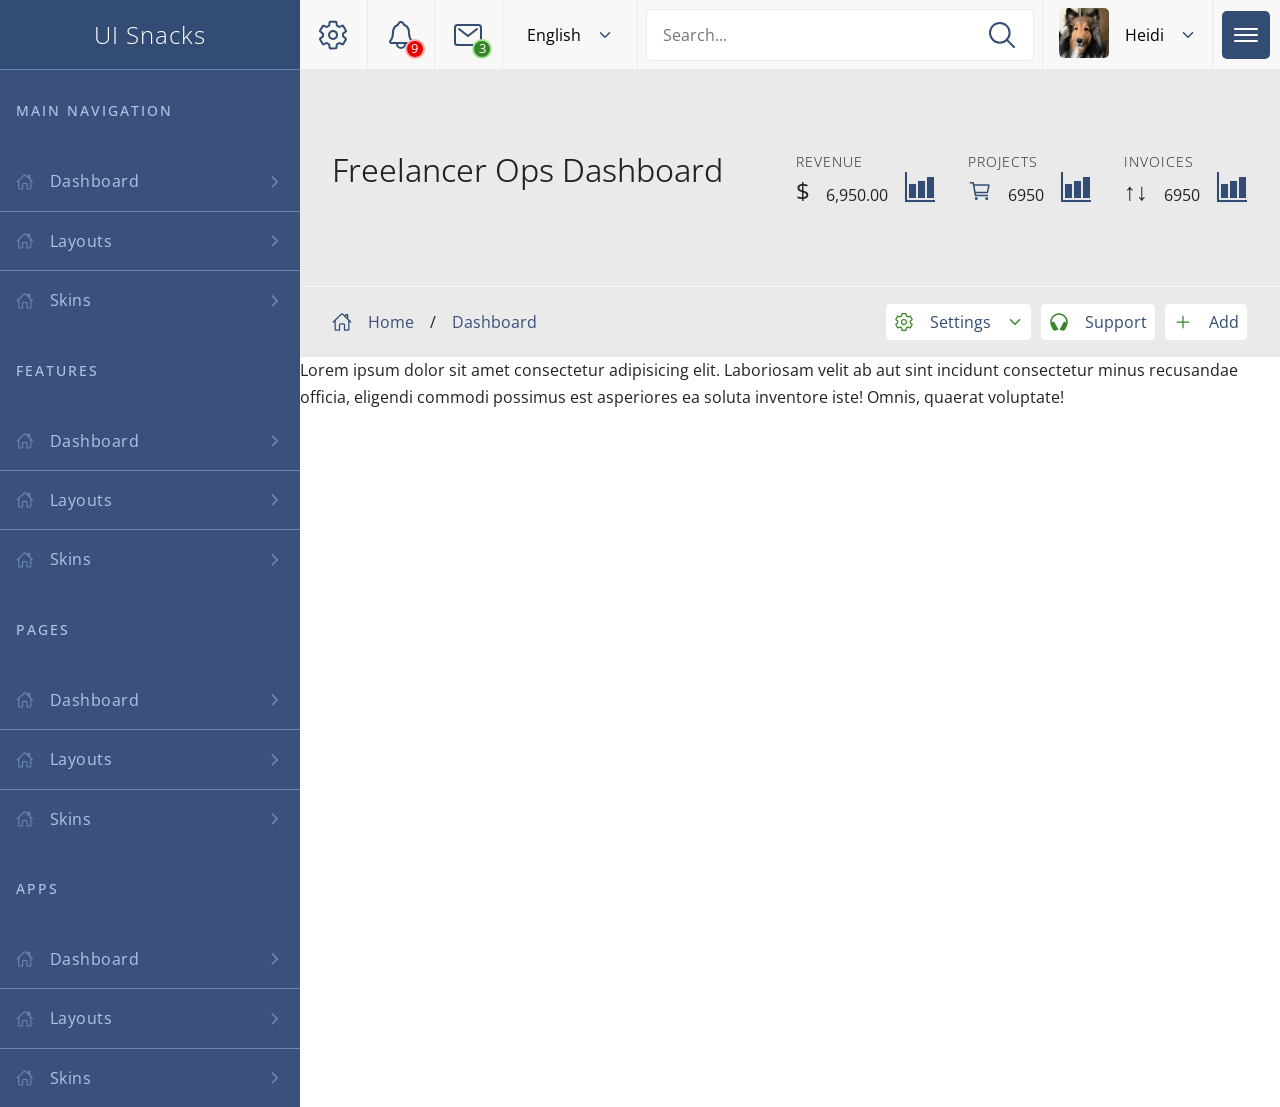
<file: index.html>
<!DOCTYPE html>
<html lang="en">

<head>
	<meta charset="UTF-8">
	<meta name="viewport" content="width=device-width, initial-scale=1.0">
	<title>UI Snacks</title>
	<link rel="preconnect" href="https://fonts.googleapis.com">
	<link rel="preconnect" href="https://fonts.gstatic.com" crossorigin>
	<link href="https://fonts.googleapis.com/css2?family=Open+Sans:ital,wght@0,300..800;1,300..800&display=swap" rel="stylesheet">
	<link rel="stylesheet" href="normalize.css">
	<link rel="stylesheet" href="style.css">
	<script type="module" src="init.js"></script>
</head>

<body class="menu_active">
	<header class="header">
		<!-- use grid  - keep to the left -->
		<div class="logo_nav-container">
			<h1 class="primary_heading"><a href="#">UI Snacks</a></h1>
		</div>
		<!-- use grid - keep to the right -->
		<div class="top_header">
			<div class="header_item settings">
				<button type="button" class="button_icon" aria-label="Settings">
					<svg aria-hidden="true" xmlns="http://www.w3.org/2000/svg" class="ionicon" viewBox="0 0 512 512"><path d="M262.29 192.31a64 64 0 1057.4 57.4 64.13 64.13 0 00-57.4-57.4zM416.39 256a154.34 154.34 0 01-1.53 20.79l45.21 35.46a10.81 10.81 0 012.45 13.75l-42.77 74a10.81 10.81 0 01-13.14 4.59l-44.9-18.08a16.11 16.11 0 00-15.17 1.75A164.48 164.48 0 01325 400.8a15.94 15.94 0 00-8.82 12.14l-6.73 47.89a11.08 11.08 0 01-10.68 9.17h-85.54a11.11 11.11 0 01-10.69-8.87l-6.72-47.82a16.07 16.07 0 00-9-12.22 155.3 155.3 0 01-21.46-12.57 16 16 0 00-15.11-1.71l-44.89 18.07a10.81 10.81 0 01-13.14-4.58l-42.77-74a10.8 10.8 0 012.45-13.75l38.21-30a16.05 16.05 0 006-14.08c-.36-4.17-.58-8.33-.58-12.5s.21-8.27.58-12.35a16 16 0 00-6.07-13.94l-38.19-30A10.81 10.81 0 0149.48 186l42.77-74a10.81 10.81 0 0113.14-4.59l44.9 18.08a16.11 16.11 0 0015.17-1.75A164.48 164.48 0 01187 111.2a15.94 15.94 0 008.82-12.14l6.73-47.89A11.08 11.08 0 01213.23 42h85.54a11.11 11.11 0 0110.69 8.87l6.72 47.82a16.07 16.07 0 009 12.22 155.3 155.3 0 0121.46 12.57 16 16 0 0015.11 1.71l44.89-18.07a10.81 10.81 0 0113.14 4.58l42.77 74a10.8 10.8 0 01-2.45 13.75l-38.21 30a16.05 16.05 0 00-6.05 14.08c.33 4.14.55 8.3.55 12.47z" fill="none" stroke="" stroke-linecap="round" stroke-linejoin="round" stroke-width="32"/></svg>
				</button>
			</div>
			<div class="header_item notification_item">
				<button type="button" class="button_icon">
					<svg aria-hidden="true" xmlns="http://www.w3.org/2000/svg" class="ionicon" viewBox="0 0 512 512"><path d="M427.68 351.43C402 320 383.87 304 383.87 217.35 383.87 138 343.35 109.73 310 96c-4.43-1.82-8.6-6-9.95-10.55C294.2 65.54 277.8 48 256 48s-38.21 17.55-44 37.47c-1.35 4.6-5.52 8.71-9.95 10.53-33.39 13.75-73.87 41.92-73.87 121.35C128.13 304 110 320 84.32 351.43 73.68 364.45 83 384 101.61 384h308.88c18.51 0 27.77-19.61 17.19-32.57zM320 384v16a64 64 0 01-128 0v-16" fill="none" stroke="" stroke-linecap="round" stroke-linejoin="round" stroke-width="32"/></svg>
					<span class="button_count notification_count">9</span>
				</button>
			</div>
			<div class="header_item messages_icons">
				<button type="button" class="button_icon" aria-label="Messages">
					<svg aria-hidden="true" xmlns="http://www.w3.org/2000/svg" class="ionicon" viewBox="0 0 512 512"><rect x="48" y="96" width="416" height="320" rx="40" ry="40" fill="none" stroke="" stroke-linecap="round" stroke-linejoin="round" stroke-width="32"/><path fill="none" stroke="" stroke-linecap="round" stroke-linejoin="round" stroke-width="32" d="M112 160l144 112 144-112"/></svg>
					<span class="button_count message_count">3</span>
				</button>
			</div>
			<div class="header_item language_icon">
				<button type="button" class="button_icon">
					<span>English</span>
					<svg aria-hidden="true" xmlns="http://www.w3.org/2000/svg" class="ionicon" viewBox="0 0 512 512"><path fill="none" stroke="" stroke-linecap="round" stroke-linejoin="round" stroke-width="48" d="M112 184l144 144 144-144"/></svg>
				</button>
			</div>
			<div class="header_item search_container">
				<form action="" class="form search_form">
					<label class="access-hidden" for="search">Search</label>
					<input type="search" name="search" id="search" placeholder="Search...">
					<button type="submit" class="button_icon" aria-label="Submit">
						<svg aria-hidden="true" xmlns="http://www.w3.org/2000/svg" class="ionicon" viewBox="0 0 512 512"><path d="M221.09 64a157.09 157.09 0 10157.09 157.09A157.1 157.1 0 00221.09 64z" fill="none" stroke="" stroke-miterlimit="10" stroke-width="32"/><path fill="none" stroke="" stroke-linecap="round" stroke-miterlimit="10" stroke-width="32" d="M338.29 338.29L448 448"/></svg>
					</button>
				</form>
			</div>
			<div class="header_item user_profile">
				<button type="button" class="button_icon">
					<figure class="figure">
						<img src="assets/heidi-the-sheltie.jpg" alt="Heidi Holden Profile">
					</figure>
					<span>Heidi</span>
					<svg aria-hidden="true" xmlns="http://www.w3.org/2000/svg" class="ionicon" viewBox="0 0 512 512"><path fill="none" stroke="" stroke-linecap="round" stroke-linejoin="round" stroke-width="48" d="M112 184l144 144 144-144"/></svg>
				</button>
			</div>
			<div class="header_item">
				<button type="button" class="button_icon menu_button" aria-label="Open Menu" aria-controls="mainNav" aria-expanded="true">
					<svg aria-hidden="true" xmlns="http://www.w3.org/2000/svg" class="ionicon" viewBox="0 0 512 512"><path fill="none" stroke="" stroke-linecap="round" stroke-miterlimit="10" stroke-width="32" d="M80 160h352M80 256h352M80 352h352"/></svg>
				</button>
			</div>
		</div>
	</header>
	<nav class="skip_nav"><a href="#content">Skip Nav</a></nav>
	<main class="main">
		<nav id="mainNav" class="navigation">
			<h3 class="nav_heading">Main Navigation</h3>
			<ul class="main_nav">
				<li><a href="#">
						<svg aria-hidden="true" xmlns="http://www.w3.org/2000/svg" class="ionicon" viewBox="0 0 512 512"><path d="M80 212v236a16 16 0 0016 16h96V328a24 24 0 0124-24h80a24 24 0 0124 24v136h96a16 16 0 0016-16V212" fill="none" stroke="" stroke-linecap="round" stroke-linejoin="round" stroke-width="32"/><path d="M480 256L266.89 52c-5-5.28-16.69-5.34-21.78 0L32 256M400 179V64h-48v69" fill="none" stroke="" stroke-linecap="round" stroke-linejoin="round" stroke-width="32"/></svg>
						<span>Dashboard</span>
						<svg aria-hidden="true" xmlns="http://www.w3.org/2000/svg" class="ionicon" viewBox="0 0 512 512"><path fill="none" stroke="" stroke-linecap="round" stroke-linejoin="round" stroke-width="48" d="M184 112l144 144-144 144"/></svg>
					</a></li>
				<li><a href="#">
						<svg aria-hidden="true" xmlns="http://www.w3.org/2000/svg" class="ionicon" viewBox="0 0 512 512"><path d="M80 212v236a16 16 0 0016 16h96V328a24 24 0 0124-24h80a24 24 0 0124 24v136h96a16 16 0 0016-16V212" fill="none" stroke="" stroke-linecap="round" stroke-linejoin="round" stroke-width="32"/><path d="M480 256L266.89 52c-5-5.28-16.69-5.34-21.78 0L32 256M400 179V64h-48v69" fill="none" stroke="" stroke-linecap="round" stroke-linejoin="round" stroke-width="32"/></svg>
						<span>Layouts</span>
						<svg aria-hidden="true" xmlns="http://www.w3.org/2000/svg" class="ionicon" viewBox="0 0 512 512"><path fill="none" stroke="" stroke-linecap="round" stroke-linejoin="round" stroke-width="48" d="M184 112l144 144-144 144"/></svg>
					</a></li>
				<li><a href="#">
						<svg aria-hidden="true" xmlns="http://www.w3.org/2000/svg" class="ionicon" viewBox="0 0 512 512"><path d="M80 212v236a16 16 0 0016 16h96V328a24 24 0 0124-24h80a24 24 0 0124 24v136h96a16 16 0 0016-16V212" fill="none" stroke="" stroke-linecap="round" stroke-linejoin="round" stroke-width="32"/><path d="M480 256L266.89 52c-5-5.28-16.69-5.34-21.78 0L32 256M400 179V64h-48v69" fill="none" stroke="" stroke-linecap="round" stroke-linejoin="round" stroke-width="32"/></svg>
						<span>Skins</span>
						<svg aria-hidden="true" xmlns="http://www.w3.org/2000/svg" class="ionicon" viewBox="0 0 512 512"><path fill="none" stroke="" stroke-linecap="round" stroke-linejoin="round" stroke-width="48" d="M184 112l144 144-144 144"/></svg>
					</a></li>
			</ul>
			<h3 class="nav_heading">Features</h3>
			<ul class="main_nav">
				<li><a href="#">
						<svg aria-hidden="true" xmlns="http://www.w3.org/2000/svg" class="ionicon" viewBox="0 0 512 512"><path d="M80 212v236a16 16 0 0016 16h96V328a24 24 0 0124-24h80a24 24 0 0124 24v136h96a16 16 0 0016-16V212" fill="none" stroke="" stroke-linecap="round" stroke-linejoin="round" stroke-width="32"/><path d="M480 256L266.89 52c-5-5.28-16.69-5.34-21.78 0L32 256M400 179V64h-48v69" fill="none" stroke="" stroke-linecap="round" stroke-linejoin="round" stroke-width="32"/></svg>
						<span>Dashboard</span>
						<svg aria-hidden="true" xmlns="http://www.w3.org/2000/svg" class="ionicon" viewBox="0 0 512 512"><path fill="none" stroke="" stroke-linecap="round" stroke-linejoin="round" stroke-width="48" d="M184 112l144 144-144 144"/></svg>
					</a></li>
				<li><a href="#">
						<svg aria-hidden="true" xmlns="http://www.w3.org/2000/svg" class="ionicon" viewBox="0 0 512 512"><path d="M80 212v236a16 16 0 0016 16h96V328a24 24 0 0124-24h80a24 24 0 0124 24v136h96a16 16 0 0016-16V212" fill="none" stroke="" stroke-linecap="round" stroke-linejoin="round" stroke-width="32"/><path d="M480 256L266.89 52c-5-5.28-16.69-5.34-21.78 0L32 256M400 179V64h-48v69" fill="none" stroke="" stroke-linecap="round" stroke-linejoin="round" stroke-width="32"/></svg>
						<span>Layouts</span>
						<svg aria-hidden="true" xmlns="http://www.w3.org/2000/svg" class="ionicon" viewBox="0 0 512 512"><path fill="none" stroke="" stroke-linecap="round" stroke-linejoin="round" stroke-width="48" d="M184 112l144 144-144 144"/></svg>
					</a></li>
				<li><a href="#">
						<svg aria-hidden="true" xmlns="http://www.w3.org/2000/svg" class="ionicon" viewBox="0 0 512 512"><path d="M80 212v236a16 16 0 0016 16h96V328a24 24 0 0124-24h80a24 24 0 0124 24v136h96a16 16 0 0016-16V212" fill="none" stroke="" stroke-linecap="round" stroke-linejoin="round" stroke-width="32"/><path d="M480 256L266.89 52c-5-5.28-16.69-5.34-21.78 0L32 256M400 179V64h-48v69" fill="none" stroke="" stroke-linecap="round" stroke-linejoin="round" stroke-width="32"/></svg>
						<span>Skins</span>
						<svg aria-hidden="true" xmlns="http://www.w3.org/2000/svg" class="ionicon" viewBox="0 0 512 512"><path fill="none" stroke="" stroke-linecap="round" stroke-linejoin="round" stroke-width="48" d="M184 112l144 144-144 144"/></svg>
					</a></li>
			</ul>
			<h3 class="nav_heading">Pages</h3>
			<ul class="main_nav">
				<li><a href="#">
						<svg aria-hidden="true" xmlns="http://www.w3.org/2000/svg" class="ionicon" viewBox="0 0 512 512"><path d="M80 212v236a16 16 0 0016 16h96V328a24 24 0 0124-24h80a24 24 0 0124 24v136h96a16 16 0 0016-16V212" fill="none" stroke="" stroke-linecap="round" stroke-linejoin="round" stroke-width="32"/><path d="M480 256L266.89 52c-5-5.28-16.69-5.34-21.78 0L32 256M400 179V64h-48v69" fill="none" stroke="" stroke-linecap="round" stroke-linejoin="round" stroke-width="32"/></svg>
						<span>Dashboard</span>
						<svg aria-hidden="true" xmlns="http://www.w3.org/2000/svg" class="ionicon" viewBox="0 0 512 512"><path fill="none" stroke="" stroke-linecap="round" stroke-linejoin="round" stroke-width="48" d="M184 112l144 144-144 144"/></svg>
					</a></li>
				<li><a href="#">
						<svg aria-hidden="true" xmlns="http://www.w3.org/2000/svg" class="ionicon" viewBox="0 0 512 512"><path d="M80 212v236a16 16 0 0016 16h96V328a24 24 0 0124-24h80a24 24 0 0124 24v136h96a16 16 0 0016-16V212" fill="none" stroke="" stroke-linecap="round" stroke-linejoin="round" stroke-width="32"/><path d="M480 256L266.89 52c-5-5.28-16.69-5.34-21.78 0L32 256M400 179V64h-48v69" fill="none" stroke="" stroke-linecap="round" stroke-linejoin="round" stroke-width="32"/></svg>
						<span>Layouts</span>
						<svg aria-hidden="true" xmlns="http://www.w3.org/2000/svg" class="ionicon" viewBox="0 0 512 512"><path fill="none" stroke="" stroke-linecap="round" stroke-linejoin="round" stroke-width="48" d="M184 112l144 144-144 144"/></svg>
					</a></li>
				<li><a href="#">
						<svg aria-hidden="true" xmlns="http://www.w3.org/2000/svg" class="ionicon" viewBox="0 0 512 512"><path d="M80 212v236a16 16 0 0016 16h96V328a24 24 0 0124-24h80a24 24 0 0124 24v136h96a16 16 0 0016-16V212" fill="none" stroke="" stroke-linecap="round" stroke-linejoin="round" stroke-width="32"/><path d="M480 256L266.89 52c-5-5.28-16.69-5.34-21.78 0L32 256M400 179V64h-48v69" fill="none" stroke="" stroke-linecap="round" stroke-linejoin="round" stroke-width="32"/></svg>
						<span>Skins</span>
						<svg aria-hidden="true" xmlns="http://www.w3.org/2000/svg" class="ionicon" viewBox="0 0 512 512"><path fill="none" stroke="" stroke-linecap="round" stroke-linejoin="round" stroke-width="48" d="M184 112l144 144-144 144"/></svg>
					</a></li>
			</ul>
			<h3 class="nav_heading">Apps</h3>
			<ul class="main_nav">
				<li><a href="#">
						<svg aria-hidden="true" xmlns="http://www.w3.org/2000/svg" class="ionicon" viewBox="0 0 512 512"><path d="M80 212v236a16 16 0 0016 16h96V328a24 24 0 0124-24h80a24 24 0 0124 24v136h96a16 16 0 0016-16V212" fill="none" stroke="" stroke-linecap="round" stroke-linejoin="round" stroke-width="32"/><path d="M480 256L266.89 52c-5-5.28-16.69-5.34-21.78 0L32 256M400 179V64h-48v69" fill="none" stroke="" stroke-linecap="round" stroke-linejoin="round" stroke-width="32"/></svg>
						<span>Dashboard</span>
						<svg aria-hidden="true" xmlns="http://www.w3.org/2000/svg" class="ionicon" viewBox="0 0 512 512"><path fill="none" stroke="" stroke-linecap="round" stroke-linejoin="round" stroke-width="48" d="M184 112l144 144-144 144"/></svg>
					</a></li>
				<li><a href="#">
						<svg aria-hidden="true" xmlns="http://www.w3.org/2000/svg" class="ionicon" viewBox="0 0 512 512"><path d="M80 212v236a16 16 0 0016 16h96V328a24 24 0 0124-24h80a24 24 0 0124 24v136h96a16 16 0 0016-16V212" fill="none" stroke="" stroke-linecap="round" stroke-linejoin="round" stroke-width="32"/><path d="M480 256L266.89 52c-5-5.28-16.69-5.34-21.78 0L32 256M400 179V64h-48v69" fill="none" stroke="" stroke-linecap="round" stroke-linejoin="round" stroke-width="32"/></svg>
						<span>Layouts</span>
						<svg aria-hidden="true" xmlns="http://www.w3.org/2000/svg" class="ionicon" viewBox="0 0 512 512"><path fill="none" stroke="" stroke-linecap="round" stroke-linejoin="round" stroke-width="48" d="M184 112l144 144-144 144"/></svg>
					</a></li>
				<li><a href="#">
						<svg aria-hidden="true" xmlns="http://www.w3.org/2000/svg" class="ionicon" viewBox="0 0 512 512"><path d="M80 212v236a16 16 0 0016 16h96V328a24 24 0 0124-24h80a24 24 0 0124 24v136h96a16 16 0 0016-16V212" fill="none" stroke="" stroke-linecap="round" stroke-linejoin="round" stroke-width="32"/><path d="M480 256L266.89 52c-5-5.28-16.69-5.34-21.78 0L32 256M400 179V64h-48v69" fill="none" stroke="" stroke-linecap="round" stroke-linejoin="round" stroke-width="32"/></svg>
						<span>Skins</span>
						<svg aria-hidden="true" xmlns="http://www.w3.org/2000/svg" class="ionicon" viewBox="0 0 512 512"><path fill="none" stroke="" stroke-linecap="round" stroke-linejoin="round" stroke-width="48" d="M184 112l144 144-144 144"/></svg>
					</a></li>
			</ul>
		</nav>
		<div id="content" class="wrap">
			<header class="main_header">
				<div class="middle_header">
					<h2 class="site_title">Freelancer Ops Dashboard</h2>
					<div class="snapshot">
						<div class="snapshot_item">
							<h3 class="snapshot_title">Revenue</h3>
							<div class="snapshot_group">
								<span>&dollar;</span>
								<span>6,950.00</span>
								<svg aria-hidden="true" xmlns="http://www.w3.org/2000/svg" class="ionicon" viewBox="0 0 512 512"><path d="M496 496H16V16h32v448h448v32z"/><path d="M192 432H80V208h112zM336 432H224V160h112zM479.64 432h-112V96h112z"/></svg>
							</div>
						</div>
						<div class="snapshot_item">
							<h3 class="snapshot_title">Projects</h3>
							<div class="snapshot_group">
								<svg aria-hidden="true" xmlns="http://www.w3.org/2000/svg" class="ionicon" viewBox="0 0 512 512"><circle cx="176" cy="416" r="16" fill="none" stroke="" stroke-linecap="round" stroke-linejoin="round" stroke-width="32"/><circle cx="400" cy="416" r="16" fill="none" stroke="" stroke-linecap="round" stroke-linejoin="round" stroke-width="32"/><path fill="none" stroke="" stroke-linecap="round" stroke-linejoin="round" stroke-width="32" d="M48 80h64l48 272h256"/><path d="M160 288h249.44a8 8 0 007.85-6.43l28.8-144a8 8 0 00-7.85-9.57H128" fill="none" stroke="" stroke-linecap="round" stroke-linejoin="round" stroke-width="32"/></svg>
								<span>6950</span>
								<svg aria-hidden="true" xmlns="http://www.w3.org/2000/svg" class="ionicon" viewBox="0 0 512 512"><path d="M496 496H16V16h32v448h448v32z"/><path d="M192 432H80V208h112zM336 432H224V160h112zM479.64 432h-112V96h112z"/></svg>
							</div>
						</div>
						<div class="snapshot_item">
							<h3 class="snapshot_title">Invoices</h3>
							<div class="snapshot_group">
								<span>&uarr;&darr;</span>
								<span>6950</span>
								<svg aria-hidden="true" xmlns="http://www.w3.org/2000/svg" class="ionicon" viewBox="0 0 512 512"><path d="M496 496H16V16h32v448h448v32z"/><path d="M192 432H80V208h112zM336 432H224V160h112zM479.64 432h-112V96h112z"/></svg>
							</div>
						</div>
					</div>
				</div>
				<div class="lower_header">
					<nav class="breadcrumbs">
						<ul class="breadcrumbs_nav">
							<li>
								<svg aria-hidden="true" xmlns="http://www.w3.org/2000/svg" class="ionicon" viewBox="0 0 512 512"><path d="M80 212v236a16 16 0 0016 16h96V328a24 24 0 0124-24h80a24 24 0 0124 24v136h96a16 16 0 0016-16V212" fill="none" stroke="" stroke-linecap="round" stroke-linejoin="round" stroke-width="32"/><path d="M480 256L266.89 52c-5-5.28-16.69-5.34-21.78 0L32 256M400 179V64h-48v69" fill="none" stroke="" stroke-linecap="round" stroke-linejoin="round" stroke-width="32"/></svg>
								<a href="#">Home</a>
							</li>
							<li><a href="#">Dashboard</a></li>
						</ul>
					</nav>
					<div class="settings_group">
						<button type="button" class="button_icon">
							<svg aria-hidden="true" xmlns="http://www.w3.org/2000/svg" class="ionicon" viewBox="0 0 512 512"><path d="M262.29 192.31a64 64 0 1057.4 57.4 64.13 64.13 0 00-57.4-57.4zM416.39 256a154.34 154.34 0 01-1.53 20.79l45.21 35.46a10.81 10.81 0 012.45 13.75l-42.77 74a10.81 10.81 0 01-13.14 4.59l-44.9-18.08a16.11 16.11 0 00-15.17 1.75A164.48 164.48 0 01325 400.8a15.94 15.94 0 00-8.82 12.14l-6.73 47.89a11.08 11.08 0 01-10.68 9.17h-85.54a11.11 11.11 0 01-10.69-8.87l-6.72-47.82a16.07 16.07 0 00-9-12.22 155.3 155.3 0 01-21.46-12.57 16 16 0 00-15.11-1.71l-44.89 18.07a10.81 10.81 0 01-13.14-4.58l-42.77-74a10.8 10.8 0 012.45-13.75l38.21-30a16.05 16.05 0 006-14.08c-.36-4.17-.58-8.33-.58-12.5s.21-8.27.58-12.35a16 16 0 00-6.07-13.94l-38.19-30A10.81 10.81 0 0149.48 186l42.77-74a10.81 10.81 0 0113.14-4.59l44.9 18.08a16.11 16.11 0 0015.17-1.75A164.48 164.48 0 01187 111.2a15.94 15.94 0 008.82-12.14l6.73-47.89A11.08 11.08 0 01213.23 42h85.54a11.11 11.11 0 0110.69 8.87l6.72 47.82a16.07 16.07 0 009 12.22 155.3 155.3 0 0121.46 12.57 16 16 0 0015.11 1.71l44.89-18.07a10.81 10.81 0 0113.14 4.58l42.77 74a10.8 10.8 0 01-2.45 13.75l-38.21 30a16.05 16.05 0 00-6.05 14.08c.33 4.14.55 8.3.55 12.47z" fill="none" stroke="" stroke-linecap="round" stroke-linejoin="round" stroke-width="32"/></svg>
							<span>Settings</span>
							<svg aria-hidden="true" xmlns="http://www.w3.org/2000/svg" class="ionicon" viewBox="0 0 512 512"><path fill="none" stroke="" stroke-linecap="round" stroke-linejoin="round" stroke-width="48" d="M112 184l144 144 144-144"/></svg>
						</button>
						<button type="button" class="button_icon">
							<svg aria-hidden="true" xmlns="http://www.w3.org/2000/svg" class="ionicon" viewBox="0 0 512 512"><path d="M411.16 97.45C368.43 55.85 311.88 32 256 32S143.57 55.85 100.84 97.45C56.45 140.67 32 196 32 256s26.84 118.49 45.42 152.25S121 480 144 480c32 0 96-32 96-32L128 240l-54.42 31.73a176.07 176.07 0 01-1-18.84c0-48.57 19.32-94.1 56.15-130C164.24 88.34 210 70 256 70s91.73 18.34 127.27 52.93c36.83 35.86 56.14 81.39 56.14 130a175.56 175.56 0 01-1 18.82L384 240 272 448s64 32 96 32c23 0 48-38 66.58-71.75S480 316 480 256s-24.45-115.33-68.84-158.55z"/></svg>
							<span>Support</span>
						</button>
						<button type="button" class="button_icon">
							<svg aria-hidden="true" xmlns="http://www.w3.org/2000/svg" class="ionicon" viewBox="0 0 512 512"><path fill="none" stroke="" stroke-linecap="square" stroke-linejoin="round" stroke-width="32" d="M256 112v288M400 256H112"/></svg>
							<span>Add</span>
						</button>
					</div>
				</div>
			</header>
			<section class="section">
				Lorem ipsum dolor sit amet consectetur adipisicing elit. Laboriosam velit ab aut sint incidunt consectetur minus recusandae officia, eligendi commodi possimus est asperiores ea soluta inventore iste! Omnis, quaerat voluptate!
			</section>
		</div>
	</main>
	<footer class="footer"></footer>
</body>

</html>
</file>
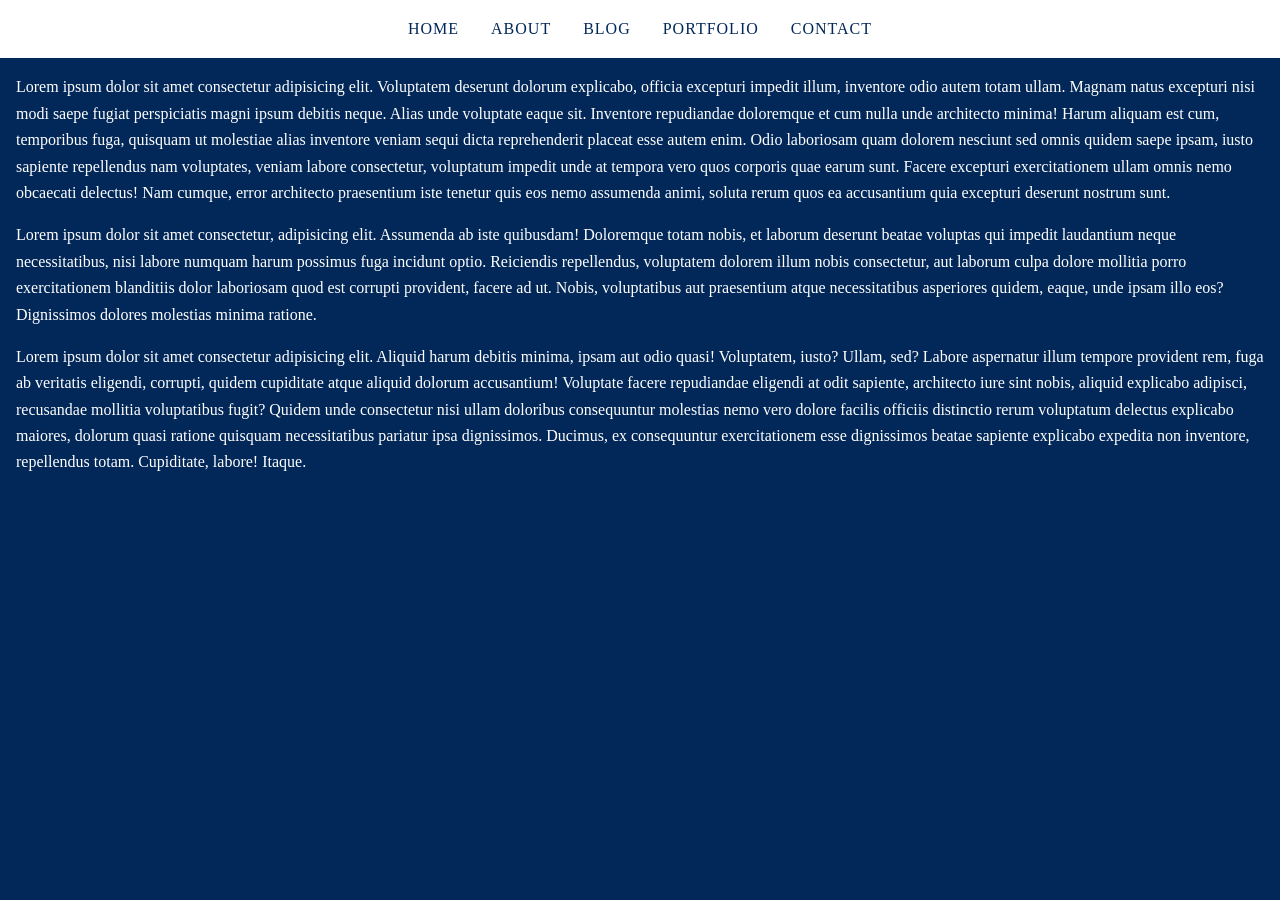
<file: navbar/index.html>
<!DOCTYPE html>
<html lang="en">
	<head>
		<meta charset="UTF-8" />
		<meta name="viewport" content="width=device-width, initial-scale=1.0" />
		<title>Responsive + A11y Navbar</title>
		<link rel="stylesheet" href="../normalize.css" />
		<link rel="stylesheet" href="style.css" />
		<script defer src="script.js"></script>
	</head>
	<body>
		<header class="header">
			<button class="menu_button open_button" type="button" aria-controls="mainNav" aria-expanded="false" aria-label="Open Menu">
				<svg aria-hidden="true" xmlns="http://www.w3.org/2000/svg" class="ionicon" viewBox="0 0 512 512"><path fill="none" stroke="" stroke-linecap="round" stroke-miterlimit="10" stroke-width="32" d="M80 160h352M80 256h352M80 352h352" /></svg>
			</button>
			<nav id="mainNav" class="navigation">
				<button class="menu_button close_button" aria-label="Close Menu">
					<svg aria-hidden="true" xmlns="http://www.w3.org/2000/svg" class="ionicon" viewBox="0 0 512 512"><path fill="none" stroke="" stroke-linecap="round" stroke-linejoin="round" stroke-width="32" d="M368 368L144 144M368 144L144 368" /></svg>
				</button>
				<ul class="main_nav">
					<li><a href="#">Home</a></li>
					<li><a href="#">About</a></li>
					<li><a href="#">Blog</a></li>
					<li><a href="#">Portfolio</a></li>
					<li><a href="#">Contact</a></li>
				</ul>
			</nav>
		</header>
		<main class="main">
			<p>Lorem ipsum dolor sit amet consectetur adipisicing elit. Voluptatem deserunt dolorum explicabo, officia excepturi impedit illum, inventore odio autem totam ullam. Magnam natus excepturi nisi modi saepe fugiat perspiciatis magni ipsum debitis neque. Alias unde voluptate eaque sit. Inventore repudiandae doloremque et cum nulla unde architecto minima! Harum aliquam est cum, temporibus fuga, quisquam ut molestiae alias inventore veniam sequi dicta reprehenderit placeat esse autem enim. Odio laboriosam quam dolorem nesciunt sed omnis quidem saepe ipsam, iusto sapiente repellendus nam voluptates, veniam labore consectetur, voluptatum impedit unde at tempora vero quos corporis quae earum sunt. Facere excepturi exercitationem ullam omnis nemo obcaecati delectus! Nam cumque, error architecto praesentium iste tenetur quis eos nemo assumenda animi, soluta rerum quos ea accusantium quia excepturi deserunt nostrum sunt.</p>
			<p>Lorem ipsum dolor sit amet consectetur, adipisicing elit. Assumenda ab iste quibusdam! Doloremque totam nobis, et laborum deserunt beatae voluptas qui impedit laudantium neque necessitatibus, nisi labore numquam harum possimus fuga incidunt optio. Reiciendis repellendus, voluptatem dolorem illum nobis consectetur, aut laborum culpa dolore mollitia porro exercitationem blanditiis dolor laboriosam quod est corrupti provident, facere ad ut. Nobis, voluptatibus aut praesentium atque necessitatibus asperiores quidem, eaque, unde ipsam illo eos? Dignissimos dolores molestias minima ratione.</p>
			<p>Lorem ipsum dolor sit amet consectetur adipisicing elit. Aliquid harum debitis minima, ipsam aut odio quasi! Voluptatem, iusto? Ullam, sed? Labore aspernatur illum tempore provident rem, fuga ab veritatis eligendi, corrupti, quidem cupiditate atque aliquid dolorum accusantium! Voluptate facere repudiandae eligendi at odit sapiente, architecto iure sint nobis, aliquid explicabo adipisci, recusandae mollitia voluptatibus fugit? Quidem unde consectetur nisi ullam doloribus consequuntur molestias nemo vero dolore facilis officiis distinctio rerum voluptatum delectus explicabo maiores, dolorum quasi ratione quisquam necessitatibus pariatur ipsa dignissimos. Ducimus, ex consequuntur exercitationem esse dignissimos beatae sapiente explicabo expedita non inventore, repellendus totam. Cupiditate, labore! Itaque.</p>
		</main>
	</body>
</html>
</file>
<file: style.css>
/*
// <weight>: Use a value from 300 to 800
// <uniquifier>: Use a unique and descriptive class name

.open-sans-<uniquifier> {
  font-family: "Open Sans", sans-serif;
  font-optical-sizing: auto;
  font-weight: <weight>;
  font-style: normal;
  font-variation-settings:
    "wdth" 100;
}
*/

:root {
	--navy: #334c74;
	--lt-navy: #39517b;
	--baby-blue: #afc4e9;
	--blue-accent: #6d87b3;

	--red: #eb0000;
	--pink: #ffabab;

	--green: #388529;
	--mint: #a4e997;

	--rust: #c25700;
	--pumpkin: #ffb070;

	--white: #fff;
	--black: #222;
	--gray: #eaeaea;
	--lt-gray: #f8f8f8;
}

html {
	box-sizing: border-box;
}

*,
*::before,
*::after {
	box-sizing: inherit;
}

body {
	display: block;
	padding: 0;
	margin: 0;
	font-family: "Open Sans", sans-serif;
	font-optical-sizing: auto;
	font-weight: 400;
	font-style: normal;
	font-size: 100%;
	line-height: 1.65;
	color: var(--black);
	background-color: var(--white);
}

@media (max-width: 1024px) {
	body {
		display: flex;
		flex-flow: row nowrap;
	}
}

figure {
	margin: 0;
}

img {
	max-width: 100%;
	height: auto;
}

svg {
	display: block;
	width: 3rem;
	height: 3rem;
	fill: blue;
	stroke: red;
}

button {
	padding: 0;
	border: none;
	background-color: transparent;
	cursor: pointer;
}

h1,
h2,
h3,
h4 {
	font-weight: 700;
	line-height: 1.25;
	margin: 0 0 1rem;
}

a {
	text-decoration-color: var(--lt-navy);
	text-decoration-thickness: 2px;
	text-underline-offset: 3px;
	color: var(--lt-navy);
	transition: text-decoration-color 300ms ease-in-out;
}

a:focus,
a:hover,
a:active {
	text-decoration-color: transparent;
}

.access-hidden {
	clip: rect(0 0 0 0);
	clip-path: inset(50%);
	height: 1px;
	overflow: hidden;
	position: absolute;
	white-space: nowrap;
	width: 1px;
}

/* Header */
.header {
	display: grid;
	grid-template-columns: 1fr 6fr;
}

.logo_nav-container {
	width: 300px;
	display: flex;
	justify-content: center;
	align-items: center;
	background-color: var(--navy);
	border-bottom: 1px solid var(--blue-accent);
	color: var(--white);
}

@media (max-width: 1200px) {
	.logo_nav-container {
		width: 25vw;
	}
}

@media (max-width: 1024px) {
	.header {
		flex: auto;
		grid-template-columns: none;
		grid-template-rows: 1fr 6fr;
	}
}

.primary_heading {
	margin: 0;
	font-size: 1.5rem;
	font-weight: 300;
	letter-spacing: 1px;
}

.primary_heading a {
	display: block;
	text-decoration: none;
	color: var(--white);
	transition: color 300ms ease-in-out;
}

.primary_heading a:focus,
.primary_heading a:hover,
.primary_heading a:active {
	color: var(--baby-blue);
}

.top_header {
	display: grid;
	grid-template-columns: 1fr 1fr 1fr 2fr 6fr 2fr 1fr;
	background-color: var(--lt-gray);
}

@media (max-width: 1024px) {
	.top_header {
		grid-template-columns: none;
		grid-template-rows: 1fr 1fr 1fr 2fr 6fr 2fr 1fr;
	}
}

.header_item {
	display: flex;
	justify-content: center;
	align-items: center;
	padding: 0 0.5rem;
	border-right: 1px solid var(--gray);
	border-bottom: 1px solid var(--gray);
}

.header_item:last-of-type {
	border-right: none;
}

.header_item svg {
	width: 2rem;
	height: 2rem;
	stroke: var(--navy);
}

.button_icon {
	position: relative;
	display: flex;
	flex-flow: row nowrap;
	align-items: center;
	gap: 1rem;
	padding: 0.5rem;
	z-index: 0;
}

.button_icon span + svg {
	width: 1rem;
	height: 1rem;
}

.button_count {
	position: absolute;
	bottom: 0;
	right: 0;
	z-index: 1;
	display: block;
	width: 1.25rem;
	height: 1.25rem;
	border-radius: 50%;
	color: var(--white);
	font-size: 0.8rem;
}

.notification_count {
	background-color: var(--red);
	border: 2px solid var(--pink);
}

.message_count {
	background-color: var(--green);
	border: 2px solid var(--mint);
}

.search_form {
	position: relative;
	width: 100%;
	z-index: 0;
}

input[type="search"] {
	width: 100%;
	padding: 1rem;
	border: 1px solid var(--gray);
	border-radius: 5px;
	background-color: var(--white);
}

.search_form .button_icon {
	position: absolute;
	top: 50%;
	right: 0.5rem;
	transform: translateY(-50%);
}

.user_profile .figure {
	width: 50px;
	height: auto;
	aspect-ratio: 1;
}

.user_profile img {
	width: 100%;
	height: 100%;
	object-fit: cover;
	border-radius: 5px;
}

/* Skip Nav */
.skip_nav a {
	position: fixed;
	top: 0;
	left: 50%;
	transform: translateX(-50%);
	padding: 0;
	background-color: var(--navy);
	color: var(--white);
	font-size: 0;
	z-index: 1;
}

.skip_nav a:focus {
	padding: 0.75rem 1.5rem;
	font-size: 1rem;
}

/* Main */
.main {
	display: grid;
	grid-template-columns: 1fr 6fr;
	align-items: stretch;
	min-height: 100dvh;
}

@media (max-width: 1024px) {
	.main {
		flex: auto;
		grid-template-columns: 1fr;
	}
}

/* Navigation */
.menu_button {
	border-radius: 5px;
	background-color: var(--navy);
}

.menu_button svg {
	stroke: var(--white);
}

.navigation {
	/* visibility: hidden; */
	width: 300px;
	height: 100%;
	transform: translateX(-300px);
	background-color: var(--lt-navy);
	transition:
		transform 300ms ease-in-out,
		visibiliy 300ms ease-in-out;
}

.menu_active .navigation {
	/* visibility: visible; */
	transform: translateX(0);
}

@media (max-width: 1200px) {
	.navigation {
		width: 25vw;
	}
}

@media (max-width: 1024px) {
	.navigation {
		position: fixed;
		top: 0;
		left: 0;
		width: 300px;
		height: 100%;
		transform: translateX(0);
	}

	.menu_active .navigation {
		transform: translateX(-300px);
	}
}

.nav_heading {
	font-size: 0.9rem;
	font-weight: 500;
	text-transform: uppercase;
	letter-spacing: 2px;
	color: var(--baby-blue);
	margin: 2rem 1rem;
}

.main_nav {
	padding: 0;
	margin: 0;
	list-style-type: none;
}

.main_nav li {
	border-bottom: 1px solid var(--blue-accent);
}

.main_nav li:last-child {
	border-bottom: none;
}

.main_nav a {
	display: flex;
	flex-flow: row nowrap;
	justify-content: flex-start;
	align-items: center;
	padding: 1rem;
	color: var(--baby-blue);
	letter-spacing: 0.5px;
	gap: 1rem;
}

.main_nav a:focus,
.main_nav a:hover,
.main_nav a:active {
	text-decoration-color: var(--baby-blue);
}

.main_nav a *:last-child {
	margin-left: auto;
}

.main_nav svg {
	width: 1.1rem;
	height: 1.1rem;
	stroke: var(--blue-accent);
}

/* Main Header */
.main_header {
	background-color: var(--gray);
}

.middle_header {
	display: flex;
	flex-flow: row nowrap;
	justify-content: space-between;
	align-items: center;
	padding: 5rem 2rem;
	border-bottom: 1px solid var(--lt-gray);
}

.site_title {
	font-size: 2rem;
	font-weight: 350;
}

.snapshot {
	display: flex;
	flex-flow: row nowrap;
	justify-content: flex-end;
	align-items: flex-end;
	gap: 2rem;
}

.snapshot_title {
	font-size: 0.9rem;
	font-weight: 300;
	text-transform: uppercase;
	letter-spacing: 1px;
	margin: 0;
}

.snapshot_group {
	display: flex;
	flex-flow: row nowrap;
	justify-content: center;
	align-items: flex-end;
	gap: 1rem;
	line-height: 1;
}

.snapshot_group *:first-child {
	font-size: 1.5rem;
	width: auto;
	height: 1.5rem;
}

.snapshot_group svg {
	width: 2rem;
	height: 2rem;
	fill: var(--navy);
	stroke: var(--navy);
}

.lower_header {
	display: flex;
	flex-flow: row nowrap;
	justify-content: space-between;
	align-items: center;
	padding: 1rem 2rem;
}

.breadcrumbs_nav {
	padding: 0;
	margin: 0;
	list-style-type: none;
	display: flex;
	flex-flow: row nowrap;
	justify-content: flex-start;
	align-items: center;
	gap: 1rem;
}

.breadcrumbs_nav li {
	display: flex;
	flex-flow: row nowrap;
	justify-content: flex-start;
	align-items: center;
	gap: 1rem;
}

.breadcrumbs_nav svg {
	width: 1.25rem;
	height: 1.25rem;
	stroke: var(--navy);
}

.breadcrumbs_nav li::after {
	content: "/";
}

.breadcrumbs_nav li:last-of-type::after {
	display: none;
}

.breadcrumbs_nav a {
	text-decoration-color: transparent;
	transition: text-decoration-color 300ms ease-in-out;
}

.breadcrumbs_nav a:focus,
.breadcrumbs_nav a:hover,
.breadcrumbs_nav a:active {
	text-decoration-color: var(--navy);
}

.settings_group {
	display: flex;
	flex-flow: row nowrap;
	justify-content: center;
	align-items: center;
	gap: 0.5rem;
}

.settings_group .button_icon {
	border: 1px solid var(--gray);
	border-radius: 5px;
	background-color: var(--white);
	color: var(--navy);
}

.settings_group svg {
	width: 1.25rem;
	height: 1.25rem;
	fill: var(--green);
	stroke: var(--green);
}
</file>
<file: navbar/style.css>
:root {
	--white: #fff;
	--black: #222;
	--navy: #022859;
	--gray: #eaeaea;
}

html {
	box-sizing: border-box;
}

*,
*::before,
*::after {
	box-sizing: border-box;
}

body {
	position: relative;
	padding: 0;
	margin: 0;
	font-size: 100%;
	line-height: 1.65;
	color: var(--white);
	background-color: var(--navy);
}

p {
	margin: 0 0 1rem;
}

svg {
	display: block;
	width: 2rem;
	height: 2rem;
	stroke: var(--navy);
}

button {
	border: none;
	background-color: transparent;
}

a {
	text-decoration-color: transparent;
	text-decoration-thickness: 2px;
	text-underline-offset: 3px;
	text-transform: uppercase;
	letter-spacing: 1px;
	color: var(--navy);
	transition: text-decoration-color 300ms ease-in-out;
}

a:focus,
a:hover,
a:active {
	text-decoration-color: var(--navy);
}

.header {
	position: sticky;
	top: 0;
	left: 0;
	width: 100%;
	padding: 1rem;
	background-color: var(--white);
	z-index: 0;
}

.main_nav {
	padding: 0;
	margin: 0;
	list-style-type: none;
	display: flex;
	flex-flow: row nowrap;
	justify-content: center;
	align-items: center;
	gap: 2rem;
}

.menu_button {
	display: none;
}

.main {
	padding: 1rem;
}

@media (max-width: 600px) {
	.header {
		padding: 0.25rem;
	}

	.navigation {
		visibility: hidden;
		position: fixed;
		top: 0;
		left: -300px;
		width: 300px;
		max-width: 300px;
		overflow-y: scroll;
		height: 100dvh;
		box-shadow: none;
		background-color: var(--white);
		transform: translateX(0);
		z-index: 3;
		transition: transform 300ms ease-in-out, visibility 300ms ease-in-out;
	}

	.menu_active .navigation {
		visibility: visible;
		box-shadow: 1px 0 1px 1px rgba(0, 0, 0, 10%);
		transform: translateX(300px);
	}

	.main_nav {
		flex-direction: column;
		gap: 0;
		border-top: 1px solid var(--gray);
	}

	.main_nav li {
		width: 100%;
		text-align: center;
		border-bottom: 1px solid var(--gray);
	}

	.main_nav a {
		display: block;
		padding: 1rem;
	}

	.menu_button {
		display: block;
		padding: 0.5rem;
		margin: 0.25rem 0.25rem 0.25rem auto;
		cursor: pointer;
		background-color: transparent;
		border-radius: 5px;
		transition: background-color 300ms ease-in-out;
	}

	.open_button {
		margin: 0 0 0 auto;
	}

	.menu_button:focus,
	.menu_button:hover,
	.menu_button:active {
		background-color: var(--navy);
	}

	.menu_button:focus svg,
	.menu_button:hover svg,
	.menu_button:active svg {
		stroke: var(--white);
		transition: stroke 300ms ease-in-out;
	}

	.menu_active .open_button {
		visibility: hidden;
	}
}
</file>
